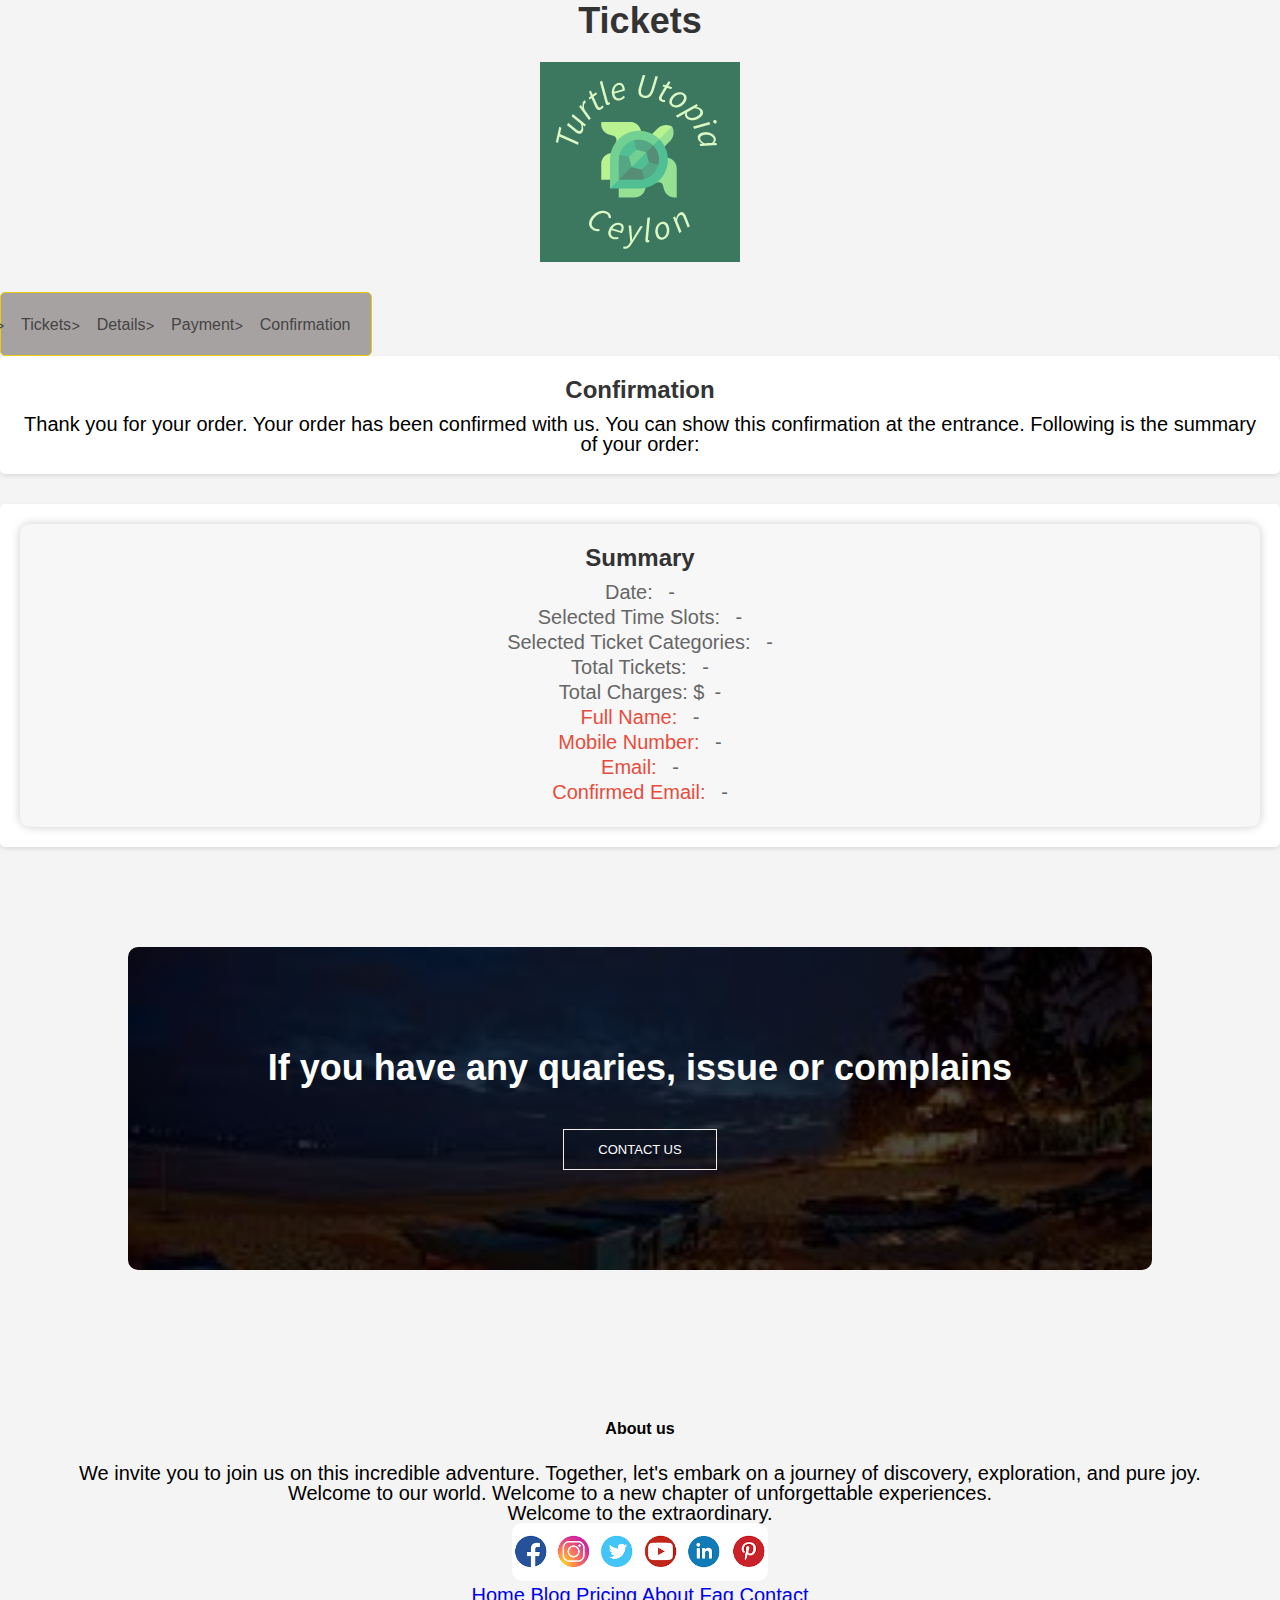
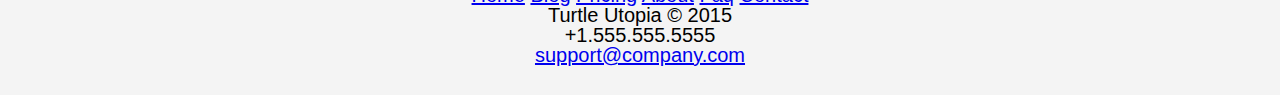
<file: confirmation.html>
<!DOCTYPE html>
<html lang="en">
<head>
    <meta charset="UTF-8">
    <meta name="viewport" content="width=device-width, initial-scale=1.0">
    <link rel="stylesheet" href="style.css">
    <title>Confirmation</title>
</head>
<body>
    <header>
        <h1>Tickets</h1>
        <img src="images/logo.png" alt="Cover Photo" class="cover-photo"> 
    </header>
    
    <div class="contentlinkstick">
        <nav class="booking-links">
          <ul>
            <li><a href="tickets.html">Tickets</a></li>
            <li><a href="details.html">Details</a></li>
            <li><a href="payment.html">Payment</a></li>
            <li><a href="confirmation.html">Confirmation</a></li>
          </ul>
        </nav>
      </div>
    
    <main>
        <section class="confirmation-section">
            <h2>Confirmation</h2>
            <p>Thank you for your order. Your order has been confirmed with us. You can show this confirmation at the entrance. Following is the summary of your order:</p>
            
            </section>
                <section class="confirmation-section">
                  
        
                    <!-- Summary Table -->
                    <div class="summary-tableconfir">
                        <h2>Summary</h2>
                        <p>Date: <span id="summaryDate"></span></p>
                        <p>Selected Time Slots: <span id="summarytableTimeSlots"></span></p>
                        <p>Selected Ticket Categories: <span id="summaryTicketCategories"></span></p>
                        <p>Total Tickets: <span id="summaryTotalTickets"></span></p>
                        <p>Total Charges: $<span id="summaryTotalCharges"></span></p> 
                        <p><strong>Full Name:</strong> <span id="summaryFullName"></span></p>
                        <p><strong>Mobile Number:</strong> <span id="summaryMobileNumber"></span></p>
                        <p><strong>Email:</strong> <span id="summaryEmail"></span></p>
                        <p><strong>Confirmed Email:</strong> <span id="summaryConfirmedEmail"></span></p>
                       

                    </div>
                </section>
            




        
            <script src="confirmation.js"></script>
            <script src="scripts.js"></script>

        
    </main>
<!--Call to action-->

<section class="cta">
    <h1>If you have any quaries, issue or complains</h1>
    <a href="" class="contact">CONTACT US</a>
</section>

<!--Footer-->

<section class="footer">
    <h4>About us</h4>
    <p>We invite you to join us on this incredible adventure.
        Together, let's embark on a journey of discovery, exploration, and pure joy. <br>
        Welcome to our world. Welcome to a new chapter of unforgettable experiences. <br>Welcome to the extraordinary.</p>
        <img class="aboutus"  src="images/social.png" alt="aboutus">


<footer class="footer-distributed">

			<div class="footer-left">

				

				<p class="footer-links">
					<a href="#" class="link-1">Home</a>
					
					<a href="#">Blog</a>
				
					<a href="#">Pricing</a>
				
					<a href="#">About</a>
					
					<a href="#">Faq</a>
					
					<a href="#">Contact</a>
				</p>

				<p class="footer-company-name">Turtle Utopia © 2015</p>
			</div>

			<div class="footer-center">

				<div>
					<i class="fa fa-phone"></i>
					<p>+1.555.555.5555</p>
				</div>

				<div>
					<i class="fa fa-envelope"></i>
					<p><a href="mailto:support@company.com">support@company.com</a></p>
				</div>

			</div>

	

		</footer>
    </section>
    
</body>
</html>
</file>
<file: style.css>
*{
    margin: 0;
    padding: 0;
    font-family: 'Josefin Sans', sans-serif;
     font-family: 'Roboto Condensed', sans-serif;
}
.header{
    min-height: 100vh;
    width: 100%;
    background-image: linear-gradient(rgba(4,9,30,0.7),rgba(4,9,30,0.7)),url(images/200w.gif);
    background-position: center;
    background-size: cover;
    position: relative;
}
nav{
    display: flex;
    padding: 2%;
    justify-content: space-between;
    align-items: center;
}
nav img{
    width: 100px;
}
.nav-links{
    flex: 1;
    text-align: right;
}
.nav-links ul li{
    list-style: none;
    display: inline-block;
    padding: 8px 12px;
    position: relative;

}
.nav-links ul li a{
    color: rgb(245, 245, 245);
    text-decoration: none;
    font-size: 14px;
}
.nav-links ul li ::after{
    content: '';
    width: 0%;
    height: 2px;
    background: #c20c12;
    display: block;
    margin: auto;
    transition: 0.5s;

}
.nav-links ul li:hover ::after{
    width: 100%;

}
.text-box{
    width: 90%;
    color: rgb(200, 235, 211);
    position: absolute;
    top: 50%;
    left: 50%;
    transform: translate(-50%, -50%);
    text-align: center;
}
.text-box h1{
    font-size: 65px;
    color: #f2f2f2;
}
.text-box p{
    margin: 10px 0 40px;
    font-size: 16px;
    color: rgb(198, 204, 209);
}
.explore{
    display: inline-block;
    text-decoration: none;
    color: white;
    border: 1px solid #fff;
    padding: 12px 34px;
    font-size: 13px;
    background: transparent;
    position: relative;
    cursor: pointer;
}
.explore:hover{
    border: 1px solid rgb(74, 101, 69);
    background: rgb(74, 101, 69);
    transition: 1s;
}

nav .fa{
    display: none;
}


@media(max-width: 700px){
    .text-box h1{
        font-size: 20px;
}
.nav-links ul li{
    display:block;
}
.nav-links{
    position: absolute;
    background: rgb(100, 123, 105);
    height: 100vh;
    width: 200px;
    top:0;
    right: -200px;
    text-align: left;
    z-index: 2;
    transition: 1s;
}
nav .fa{
    display: block;
    color: #000000;
    margin: 10%;
    font-size: 22px;
    cursor: pointer;
}
.nav-links ul{
    padding: 30px;
}
}

/*------Mission and goals and effort-------*/


.goals{
    width: 80%;
    margin:auto;
    text-align: 100px;
    padding-top: 100px;
}
h1{
    font-size:  36px;
    font-weight: 600;
    text-align: center;
}
p{
    color: #000000;
    font-size: 20px;
    font-weight: 300;
    line-height: 20px;
    padding: 10px;
    padding-top: 50px;
    text-align: center;
}
.row{
    margin-top: 5%;
    display: flex;
    justify-content: space-between;
}
.effort-col{
    flex-basis: 30%;
    background: #bdcfc6;
    border-radius: 10px;
    margin-bottom: 5%;
    padding: 20px 12px;
    box-sizing: border-box;
    transition: 0.5s;
}
h3{
    text-align: center;
    font-style: 600;
    margin: 10px 0;
}
ul{
    color: #000000;
    font-size: 20px;
    font-weight: 300;
    line-height: 20px;
    padding: 10px;
    padding-top: 25px;
    text-align: center;

}
.effort-col:hover{
    box-shadow: 50px 50px 50px 30px rgba(0,0,0,0.2);

} 

@media(max-width: 700px){
    .row{
        flex-direction: column;
    }
}

/*Do Not Miss*/

.DoNot{
    width: 80%;
    margin: auto;
    text-align: center;
    padding-top: 50px;
}
.DoNot{
    flex-basis: 32%;
    border-radius: 10px;
    margin-bottom: 30px;
    position: relative;
    overflow: hidden;
}
.DoNot-col{
    flex-basis: 32%;
    border-radius: 10px;
    margin-bottom: 30px;
    position: relative;
    overflow: hidden;
}
.DoNot-col img{
    width: 100%;
    display: block;
}
.layer{
    background: transparent;
    height: 100%;
    width: 100%;
    position: absolute;
    top: 0;
    left: 0;
    transition: 3s;
}
.layer:hover{
    background: #8f8b13;
}
.layer h3{
    width: 100%;
    font-weight: 500;
    color: #fff;
    font-size: 26px;
    bottom: 25%;
    left: 50%;
    transform: translateX(-50%);
    position: absolute;
    text-align: center;
    transition: 0.5s;
   
}
.layer:hover h3{
    bottom: 49%;
    opacity: 1;
}

/*----Tips------*/

.info{
    width: 80%;
    margin: auto;
    text-align: center;
    padding-top: 100px;
}
.reviews-col{
    flex-basis: 31%;
    border-radius: 10px;
    margin-bottom: 5%;
    text-align: left;

}
.reviews-col img{
    width: 100%;
    border-radius: 10px;
}
.reviews-col p{
    padding: 0;
    color: #4d4907;
}
.reviews-col h3{
    margin-top: 16px;
    margin-bottom: 15px;
    text-align: center;
    

}

/*---Testimonials---*/

.test{
    width: 80%;
    margin: auto;
    padding-top: 100px;
    text-align: center;
}
.test-col{
    flex-basis: 40%;
    border-radius: 10px;
    margin-bottom: 5%;
    text-align: left;
    background: #fff3f3;
    padding: 25px;
    cursor: pointer;
    display: flex;
}
.test-col img{
    height: 40px;
    margin-left: 5px;
    margin-right: 30px;
    border-radius: 50%;
}
.test-col p{
    padding: 0;

}
.test-col h3{
    margin-top: 15px;
    text-align: left;
}

@media(max-width: 700px){
    .test-col img{
     margin-left: 0px;
    margin-right: 15px;
    }

}

/*----Call to action----*/

.cta{
    margin: 100px auto;
    width:80%;
    background-image: linear-gradient(rgba(0,0,0,0.7),rgba(0,0,0,0.7)),url(images/beach.jpeg);
    background-position: center;
    background-size: cover;
    border-radius: 10px;
    text-align: center;
    padding: 100px 0;
}
.cta h1{
    color: #fff;
    margin-bottom: 40px;
    padding: 0;
}
.contact{
      display: inline-block;
        text-decoration: none;
        color: rgb(255, 255, 255);
        border: 1px solid #f6ebeb;
        padding: 12px 34px;
        font-size: 13px;
        background: transparent;
        position: relative;
        cursor: pointer;
}
.contact:hover{
    border: 1px solid rgb(74, 101, 69);
    background: rgb(74, 101, 69);
    transition: 1s;
}

@media(max-width: 700px){
    .cta h1{
        font-size: 24px;
    }
}

/*---Footer--*/

.footer{
    width: 100%;
    text-align: center;
    padding: 30px 0;
}
.footer h4{
    margin-bottom: 25px;
    margin-top: 20px;
    font-weight: 600;
}
.aboutus{
    width: 20%;
    border-radius: 10px;
}

/*-----Turtle Categories page------*/

.sub-header{
    min-height: 100vh;
    width: 100%;
    background-image: linear-gradient(rgba(29, 34, 51, 0.7),rgba(33, 38, 60, 0.7)),url(images/baby-sea-turtle-world-turtle-day.gif);
    background-position: center;
    background-size: cover;
    position: relative;
    text-align: center;
    color: #fff;
}
.sub-header h1{
    margin-top: 100px;
    color: #f2f2f2;
}

.sub-header .explore{
    display: inline-block;
    text-decoration: none;
    color: white;
    border: 1px solid #fff;
    padding: 12px 34px;
    font-size: 15px;
    background: transparent;
    position: relative;
    cursor: pointer;
    padding-bottom: 2%;
    text-align: center;
}
.explore:hover{
    border: 1px solid rgb(74, 101, 69);
    background: rgb(74, 101, 69);
    transition: 1s;
}

body {
    font-family: Arial, sans-serif;
    background-color: #f5f5f5;
    margin: 0;
    padding: 20px;
  }

  h1 {
    color: #333;
  }

  .turtle-card {
    background-color: #fff;
    border-radius: 4px;
    box-shadow: 0 2px 5px rgba(0, 0, 0, 0.1);
    padding: 20px;
    margin-bottom: 20px;
  }

  .turtle-card h2 {
    color: #666;
    margin-top: 0;
  }

  .turtle-card p {
    color: #888;
  }

  .turtle-image {
    max-width: 100%;
    height: auto;
    border-radius: 4px;
    margin-bottom: 10px;
  }

  /*--table--*/

  body {
    font-family: Arial, sans-serif;
    background-color: #f5f5f5;
    margin: 0;
    padding: 20px;
  }

  h1 {
    color: #333;
  }

  table {
    width: 100%;
    border-collapse: collapse;
    margin-bottom: 20px;
    border: 1px solid #ccc;
  }

  th, td {
    padding: 10px;
    text-align: center;
    border-bottom: 1px solid #ccc;
  }

  th {
    background-color: #f2f2f2;
    font-weight: bold;
  }

  tfoot td {
    font-weight: bold;
  }

  /* Responsive Styles */
  @media screen and (max-width: 600px) {
    table {
      font-size: 14px;
    }

    th, td {
      padding: 8px;
    }
  }
  
  /* Fancy Styles */
  .table-container {
    border-radius: 8px;
    overflow: hidden;
    box-shadow: 0 2px 5px rgba(0, 0, 0, 0.1);
  }

  table {
    background-color: #fff;
    border-collapse: separate;
    border-spacing: 0;
  }

  th, td {
    background-color: #f9f9f9;
    color: #444;
  }

  th {
    font-size: 16px;
    font-weight: bold;
    text-transform: uppercase;
  }

  tfoot td {
    background-color: #e0e0e0;
  }

  tbody tr:hover {
    background-color: #f2f2f2;
  }

  /*--Hikkaduwa--*/
  .sub3-header{
    min-height: 100vh;
    width: 100%;
    background-image: linear-gradient(rgba(4,9,30,0.7),rgba(4,9,30,0.7)),url(images/hikkaduwabeach.jpeg);
    background-position: center;
    background-size: cover;
    position: relative;
  }
  .text-box{
    width: 90%;
    color: rgb(200, 235, 211);
    position: absolute;
    top: 50%;
    left: 50%;
    transform: translate(-50%, -50%);
    text-align: center;
}
.text-box h1{
    font-size: 65px;
    color: #f2f2f2;
}

body {
    font-family: Arial, sans-serif;
    background-color: #f5f5f5;
    margin: 0;
    padding: 20px;
  }
  
  .container {
    max-width: 900px;
    margin: 0 auto;
  }
  
  h1, h2, h3 {
    text-align: center;
  }
  
  .section {
    margin-bottom: 30px;
  }
  
  .section-heading {
    font-size: 24px;
    font-weight: bold;
    color: #333;
    margin-bottom: 10px;
  }
  
  .section-content {
    color: #666;
    line-height: 1.6;
  }
  
  .image {
    margin-top: 20px;
    text-align: center;
  }
  
  .image img {
    max-width: 100%;
  }

  .section-heading:hover {
    color: #ff6600;
    cursor: pointer;
  }
  
  .book-button {
    display: inline-block;
    background-color: #ff9900;
    color: white;
    padding: 18px 40px;
    border: none;
    border-radius: 50px;
    cursor: pointer;
    font-size: 24px;
    text-align: center;
    text-decoration: none;
    transition: background-color 0.3s ease;
    box-shadow: 0px 6px 15px rgba(0, 0, 0, 0.3);
  }

  .book-button:hover {
    background-color: #ff6600;
  }

  /* Center Button */
  .center {
    display: flex;
    justify-content: center;
    align-items: center;
    min-height: 80vh;
  }

  /* Add box shadow to images on hover */
  .image img:hover {
    box-shadow: 0 0 10px rgba(0, 0, 0, 0.3);
  }
  
  /* Add border and transition to images */
  .image img {
    border: 2px solid #fff;
    transition: border-color 0.3s ease;
  }
  
  /* Add hover effect to images */
  .image img:hover {
    border-color: #ff6600;
  }
  
  /* Add subtle background color to sections */
  .section {
    background-color: #fff;
    padding: 20px;
    border-radius: 5px;
    box-shadow: 0 2px 4px rgba(0, 0, 0, 0.1);
  }
  
  /* Add border and padding to section headings */
  .section-heading {
    border-bottom: 1px solid #ccc;
    padding-bottom: 10px;
  }
  
  /* Add spacing between list items */
  .section-content ul {
    padding-left: 20px;
  }
  
  /* Add border-radius to images */
  .image img {
    border-radius: 5px;
  }
  
  /* Adjust spacing between sections */
  .section:not(:last-child) {
    margin-bottom: 40px;
  }

  .image-grid {
    display: grid;
    grid-template-columns: repeat(auto-fit, minmax(200px, 1fr));
    grid-gap: 20px;
  }

  .image-grid-item img {
    max-width: 100%;
    border-radius: 5px;
  }

  .image-grid {
    display: grid;
    grid-template-columns: repeat(auto-fit, minmax(200px, 1fr));
    grid-gap: 20px;
  }
  
  .image-grid-item {
    position: relative;
    overflow: hidden;
    border-radius: 5px;
    box-shadow: 0 2px 4px rgba(0, 0, 0, 0.1);
  }
  
  .image-grid-item img {
    width: 100%;
    height: auto;
    transition: transform 0.3s ease;
  }
  
  .image-grid-item:hover img {
    transform: scale(1.1);
  }
  
  .image-grid-item::after {
    content: "";
    display: block;
    padding-bottom: 100%;
  }
  
  .image-grid-item .overlay {
    position: absolute;
    top: 0;
    left: 0;
    width: 100%;
    height: 100%;
    background-color: rgba(0, 0, 0, 0.5);
    opacity: 0;
    transition: opacity 0.3s ease;
  }
  
  .image-grid-item:hover .overlay {
    opacity: 1;
  }
  
  .image-grid-item .overlay-content {
    position: absolute;
    top: 50%;
    left: 50%;
    transform: translate(-50%, -50%);
    text-align: center;
    color: #fff;
  }
  
  .image-grid-item .overlay-content h3 {
    font-size: 20px;
    margin-bottom: 10px;
  }
  
  .image-grid-item .overlay-content p {
    font-size: 16px;
    margin-bottom: 0;
  }
  
  @media screen and (max-width: 600px) {
    .container {
      padding: 10px;
    }
  
    h1 {
      font-size: 24px;
    }
  
    .section-heading {
      font-size: 20px;
    }
  }
  
  @media screen and (max-width: 600px) {
    .container {
      padding: 10px;
    }
  
    h1 {
      font-size: 24px;
    }
  
    .section-heading {
      font-size: 20px;
    }
  }




  /*--Threats--*/

  .sub2-header{
    min-height: 100vh;
    width: 100%;
    background-image: linear-gradient(rgba(4,9,30,0.7),rgba(4,9,30,0.7)),url(images/threats.jpeg);
    background-position: center;
    background-size: cover;
    position: relative;
  }

  body {
    font-family: Arial, sans-serif;
    background-color: #f5f5f5;
    margin: 0;
    padding: 20px;
  }

  h1 {
    color: #333;
    text-align: center;
  }

  h2{
    text-align: center;
  }

  .container {
    max-width: 900px;
    margin: 0 auto;
  }

  .grid {
    display: grid;
    grid-template-columns: repeat(auto-fit, minmax(300px, 1fr));
    grid-gap: 20px;
  }

  .grid-item {
    background-color: #fff;
    border-radius: 8px;
    padding: 20px;
    box-shadow: 0 2px 5px rgba(0, 0, 0, 0.1);
    text-align: center;
    transition: transform 0.3s ease;
  }

  .grid-item:hover {
    transform: scale(1.05);
  }

  .grid-item img {
    max-width: 100%;
    border-radius: 8px;
    margin-bottom: 10px;
  }

  .grid-item {
    position: relative;
    overflow: hidden;
  }
  
  .grid-item img {
    transition: transform 0.3s ease;
  }
  
  .grid-item:hover img {
    transform: scale(1.1);
  }
  
  .grid-item::before {
    content: '';
    position: absolute;
    top: 0;
    left: 0;
    width: 100%;
    height: 100%;
    background-color: rgba(0, 0, 0, 0.5);
    opacity: 0;
    transition: opacity 0.3s ease;
  }
  
  .grid-item:hover::before {
    opacity: 1;
  }
  
  .grid-item h3 {
    position: absolute;
    top: 50%;
    left: 50%;
    transform: translate(-50%, -50%);
    color: #fff;
    font-size: 18px;
    opacity: 0;
    transition: opacity 0.3s ease;
  }
  
  .grid-item:hover h3 {
    opacity: 1;
  }

  /* Responsive Styles */
  @media screen and (max-width: 600px) {
    .grid {
      grid-template-columns: 1fr;
    }
  }
  
  .header1 {
    background-color: #f2f2f2;
    padding: 10px;
    margin-bottom: 20px;
  }

  .header1 h2 {
    color: #333;
    margin: 0;
  }

  /*--Donations and Purchases--*/

  .sub4-header{
    min-height: 100vh;
    width: 100%;
    background-image: linear-gradient(rgba(4,9,30,0.7),rgba(4,9,30,0.7)),url(images/donate.gif);
    background-position: center;
    background-size: cover;
    position: relative;
  }

  body {
    font-family: Arial, sans-serif;
    background-color: #f5f5f5;
    margin: 0;
    padding: 20px;
  }

  .container {
    max-width: 900px;
    margin: 0 auto;
  }

  h1 {
    color: #333;
    text-align: center;
  }

  .section {
    margin-bottom: 30px;
  }

  .section-heading {
    font-size: 24px;
    font-weight: bold;
    color: #333;
    margin-bottom: 10px;
  }

  .section-content {
    color: #666;
    line-height: 1.6;
  }

  .donation-card {
    background-color: #fff;
    border-radius: 5px;
    box-shadow: 0 2px 4px rgba(0, 0, 0, 0.1);
    padding: 20px;
    margin-bottom: 20px;
    display: flex;
    flex-wrap: wrap;
  }

  .donation-card img {
    width: 100%;
    max-width: 200px;
    margin-right: 20px;
    border-radius: 5px;
  }

  .donation-card-content {
    flex-grow: 1;
  }

  .donation-card h3 {
    margin-top: 0;
    font-size: 20px;
    color: #333;
  }

  .donation-card p {
    margin-bottom: 10px;
  }

  .donation-card button {
    background-color: #ff6600;
    color: #fff;
    border: none;
    padding: 10px 20px;
    border-radius: 5px;
    cursor: pointer;
  }

  @media screen and (max-width: 600px) {
    .container {
      padding: 10px;
    }

    h1 {
      font-size: 24px;
    }

    .section-heading {
      font-size: 20px;
    }

    .donation-card {
      flex-direction: column;
    }

    .donation-card img {
      margin-bottom: 20px;
    }
  }
  body {
    font-family: Arial, sans-serif;
    background-color: #f5f5f5;
    margin: 0;
    padding: 20px;
  }

  .container {
    max-width: 500px;
    margin: 0 auto;
    background-color: #fff;
    border-radius: 5px;
    box-shadow: 0 2px 4px rgba(0, 0, 0, 0.1);
    padding: 20px;
  }

  h1 {
    color: #333;
    text-align: center;
    margin-top: 0;
  }

  .form-group {
    margin-bottom: 20px;
  }

  .form-group label {
    display: block;
    font-weight: bold;
    margin-bottom: 5px;
    color: #666;
  }

  .form-group input[type="text"],
  .form-group input[type="email"],
  .form-group select,
  .form-group textarea {
    width: 100%;
    padding: 10px;
    border-radius: 5px;
    border: 1px solid #ccc;
    background-color: #f5f5f5;
    color: #333;
    font-size: 16px;
  }

  .form-group textarea {
    resize: vertical;
  }

  .form-group input[type="submit"] {
    background-color: #ff6600;
    color: #fff;
    border: none;
    padding: 10px 20px;
    border-radius: 5px;
    cursor: pointer;
    font-size: 18px;
    transition: background-color 0.3s ease;
  }

  .form-group input[type="submit"]:hover {
    background-color: #ff8533;
  }

/*-- tickets --*/


/* Global Styles */
body {
  font-family: Arial, sans-serif;
  margin: 0;
  padding: 0;
}

/* Header Styles */
.headertick {
  position: relative;
  background-color: #ff9900; /* Solid color background */
  height: 25vh; /* 1/4 of the viewport height */
  color: #fff;
  text-align: center;
  display: flex;
  flex-direction: column;
  justify-content: center;
}

/* Header Overlay */
.overlaytick {
  position: absolute;
  top: 0;
  left: 0;
  width: 100%;
  height: 100%;
  background-color: rgba(0, 0, 0, 0.5);
}

/* Logo Styles */
.logotick {
  position: absolute;
  top: 10px;
  right: 10px;
}

.logo img {
  width: 40px; /* Adjust the logo width as needed */
}

/* Header Content Styles */
.headertick-contenttick {
  margin-top: 5px;
  font-size: 26px;
  text-shadow: 2px 2px 4px rgba(0, 0, 0, 0.5);
}

/* Content Styles */
.contenttick {
  padding: 20px;
  text-align: center;
}

.subsection {
  margin-bottom: 40px;
}

.subsection h2 {
  font-size: 24px;
}

.contenttick p {
  font-size: 18px;
  margin-bottom: 20px;
}


/* Content Styles */
.contentlinktick {
  padding: 20px;
  text-align: center;
}

/* Booking Links */
.booking-links {
  margin-top: 30px;
  text-align: center;
  background-color: #a7a2a2; /* Light gray background */
  border: 1px solid #eccb0e;
  padding: 10px;
  border-radius: 5px;
  display: inline-block;
}

.booking-links ul {
  list-style: none;
  padding: 0;
}

.booking-links li {
  display: inline-block;
  margin: 10px;
}

.booking-links a {
  font-size: 16px;
  text-decoration: none;
  color: #444; /* Dark ash color */
  position: relative;
  transition: color 0.3s ease;
}

.booking-links a:before {
  content: ' > ';
  position: absolute;
  left: -25px;
  top: 0;
  font-size: 14px;
  opacity: 1;
  transition: opacity 0.3s ease;
}

.booking-links a:hover {
  color: #ff9900;
  text-decoration: underline;
}

.booking-links a:hover:before {
  opacity: 1;
}


/*--dates--*/


/* Content Styles */
.contentdate {
  padding: 20px;
  text-align: center;
}

.calendar {
  margin-bottom: 30px;
}

.next-link {
  display: inline-block;
  background-color: #ff6600;
  color: white;
  padding: 8px 16px;
  border: none;
  border-radius: 5px;
  text-decoration: none;
  transition: background-color 0.3s ease;
  font-size: 18px;
  letter-spacing: 1px;
  text-transform: uppercase;
}

.next-link:hover {
  background-color: #ff9900;
}

/*--calander--*/

/* Your existing CSS styles here */

/* Content Styles */
.contentcal {
  padding: 20px;
  text-align: center;
}

.calendar {
  margin-bottom: 30px;
}

.contentnextlink {
  padding: 20px;
  text-align: center;
}




/*--tickets --*/



.contentticket {
  padding: 20px;
  text-align: center;
}

.ticket-categories {
  display: flex;
  flex-wrap: wrap;
  justify-content: center;
  gap: 20px;
  margin: 20px 0;
}

.ticket-category {
  background-color: #f7f7f7;
  border: 1px solid #ddd;
  padding: 15px;
  border-radius: 5px;
  flex-basis: calc(33.33% - 20px);
  text-align: center;
  box-shadow: 0px 4px 6px rgba(0, 0, 0, 0.1);
}

.ticket-category h3 {
  margin: 0 0 10px 0;
}

.ticket-category-header {
  display: flex;
  align-items: center;
  justify-content: space-between;
}

.ticket-controls {
  display: flex;
  align-items: center;
  justify-content: center;
}

.ticket-controls button {
  background-color: #ff6600;
  color: white;
  border: none;
  border-radius: 50%;
  width: 30px;
  height: 30px;
  font-size: 18px;
  cursor: pointer;
  transition: background-color 0.3s ease;
}

.ticket-controls button:hover {
  background-color: #ff9900;
}

.ticket-box {
  width: 50px;
  padding: 5px;
  border: 1px solid #ddd;
  border-radius: 3px;
}

#totalTickets {
  font-weight: bold;
  color: #053b02;
}


.ticket-category {
  border: 1px solid #ddd;
  padding: 10px;
  margin-bottom: 10px;
  background-color: #f9f9f9;
}

.ticket-category-header {
  display: flex;
  justify-content: space-between;
  align-items: center;
}

.age-limit {
  font-size: 14px;
  color: #666;
  margin-top: 6px;
}

/*--Duration --*/


.select-style {
  appearance: none;
  background-color: #f4f4f4;
  border: none;
  padding: 10px;
  width: 100%;
  margin-top: 6px;
  color: #333;
  font-size: 16px;
  border-radius: 4px;
  cursor: pointer;
  transition: background-color 0.3s, box-shadow 0.3s;
}

.select-style:hover {
  background-color: #e0e0e0;
  box-shadow: 0 0 5px rgba(0, 0, 0, 0.2);
}

.peak-hours-note {
  font-size: 14px;
  color: #777;
  margin-top: 6px;
}

.charges {
  margin-top: 20px;
  background-color: #f9f9f9;
  padding: 20px;
  border-radius: 4px;
  box-shadow: 0 2px 4px rgba(0, 0, 0, 0.1);
  transition: transform 0.2s;
}

.charges:hover {
  transform: translateY(-2px);
}

.charge-item {
  display: flex;
  justify-content: space-between;
  align-items: center;
  margin: 8px 0;
  font-size: 14px;
  color: #555;
  transition: transform 0.2s;
}

.charge-item:hover {
  transform: scale(1.05);
}

.charge-item p {
  font-weight: bold;
  margin-right: 8px;
}

body {
  font-family: Arial, sans-serif;
  margin: 0;
  padding: 0;
  background-color: #f2f2f2;
}

.container {
  background-color: white;
  margin: 20px auto;
  padding: 20px;
  border-radius: 10px;
  box-shadow: 0 2px 10px rgba(0, 0, 0, 0.1);
  max-width: 600px;
}



h1, h2 {
  text-align: center;
}

.select-style {
  width: 100%;
  padding: 10px;
  border: 1px solid #ccc;
  border-radius: 5px;
  font-size: 16px;
}

.peak-hours-note {
  font-size: 12px;
  color: #666;
}

.ticket-category {
  margin: 15px 0;
}

.ticket-category label {
  font-weight: bold;
}

.ticket-controls {
  display: flex;
  align-items: center;
}

.ticket-controls input {
  width: 40px;
  text-align: center;
}


.pricing {
  background-color: #f9f9f9;
  border: 1px solid #ccc;
  padding: 20px;
  border-radius: 5px;
  box-shadow: 0 2px 4px rgba(0, 0, 0, 0.1);
  margin-top: 20px;
}

.pricing h2 {
  font-size: 1.5em;
  margin-bottom: 10px;
}

.pricing ul {
  list-style: none;
  padding: 0;
  margin: 0;
}

.pricing li {
  padding: 8px 0;
  border-bottom: 1px solid #ddd;
  display: flex;
  justify-content: space-between;
}

.pricing li:last-child {
  border-bottom: none;
}

.pricing li p {
  margin: 0;
}

/* Add hover effect */
.pricing li:hover {
  background-color: #f5f5f5;
  transition: background-color 0.3s;
}


.control-button {
  font-size: 16px;
  border: none;
  background-color: #ccc;
  padding: 5px 10px;
  border-radius: 5px;
  cursor: pointer;
  margin: 0 5px;
}

.summary {
  margin-top: 20px;
  border-top: 1px solid #ccc;
  padding-top: 15px;
}

.summary p {
  font-weight: bold;
}



/* Style for the clear button */
#clearButton {
  background-color: #f44336;
  color: white;
  border: none;
  padding: 10px 20px;
  text-align: center;
  text-decoration: none;
  display: inline-block;
  font-size: 16px;
  margin-top: 10px;
  cursor: pointer;
  border-radius: 4px;
  transition: background-color 0.3s;
}

#clearButton:hover {
  background-color: #d32f2f;
}


@media (max-width: 768px) {
  .container {
    flex-direction: column;
  }

  .booking-form, .charges, .summary {
    margin-bottom: 20px;
  }
}

/* Add this CSS code to style the "Continue with Purchase" button */
#continueButton {
  background-color: #0ae80d;
  color: #314231;
  padding: 10px 20px;
  font-size: 16px;
  border: none;
  cursor: pointer;
  transition: background-color 0.3s;
  float: right;
}

#continueButton:disabled {
  background-color: #2d672f;
  cursor: not-allowed;
}



/*--summary table--*/



/*--DETAILS PAGE--*/

/* Reset some default styles */
body, h1, p, img {
  margin: 0;
  padding: 0;
  border: 0;
}
.ticketbody {
 display: flex;
}
/* Header styles */
.headerdet {
  position: relative;
  background-color: #f4f4f4;
  padding: 2rem 0;
  text-align: center;
  color: #333;
}

.headerdet-content {
  max-width: 1200px;
  margin: 0 auto;
  padding: 0 1rem;
}

.heading {
  font-size: 2.5rem;
  margin-bottom: 1rem;
}

.subheading {
  font-size: 1.5rem;
  margin-bottom: 2rem;
}

.logo img {
  width: 40px; /* Adjust the logo width as needed */
}

.headerdet-content {
  margin-top: 5px;
  font-size: 26px;
  text-shadow: 2px 2px 4px rgba(0, 0, 0, 0.5);
}



.containerdet {
  max-width: 800px;
  margin: 0 auto;
  padding: 20px;
  background-color: #fff;
  box-shadow: 0 4px 8px rgba(0, 0, 0, 0.1);
  border-radius: 5px;
  position: absolute;
  left: 60px;
}

h1 {
  text-align: center;
  margin-bottom: 20px;
}

label {
  font-weight: bold;
}

input[type="text"],
input[type="email"],
select {
  width: 100%;
  padding: 10px;
  margin-bottom: 10px;
  border: 1px solid #ccc;
  border-radius: 5px;
  font-size: 16px;
}

select {
  appearance: none;
  background-repeat: no-repeat;
  background-position: right center;
  padding-right: 25px;
}

button {
  background-color: #3498db;
  color: #fff;
  border: none;
  padding: 10px 20px;
  border-radius: 5px;
  font-size: 16px;
  cursor: pointer;
  transition: background-color 0.3s;
}

button:hover {
  background-color: #2980b9;
}

#proceedButton {
  left: 20px;
  bottom: 20px;
  background-color: #0ae80d;
  color: #314231;
  padding: 10px 20px;
  font-size: 16px;
  border: none;
  cursor: pointer;
  transition: background-color 0.3s;
  float: left;
}


.continueButton {
  text-align: left;
  width: 75%; 
  float: left;
}

/* Styles for the summary table */
.summarytable {
  border: 2px solid #ccc;
  padding: 20px;
  background-color: #f9f9f9;
  border-radius: 10px;
  box-shadow: 0 0 10px rgba(0, 0, 0, 0.1);
  position: fixed;
  bottom: 20px;
  right: 20px;
  transform: translateY(0); /* Adjust the translateY value to 0 */
  transition: transform 0.3s, box-shadow 0.3s;
  max-height: calc(100vh - 40px); /* Adjust the max height */
  overflow-y: auto;
}

.summarytable h2 {
  font-size: 24px;
  margin-bottom: 10px;
}

.summarytable p {
  font-size: 16px;
  margin: 5px 0;
}

/* Effects on hover */
.summarytable:hover {
  transform: translateY(-50%) scale(1.05);
  box-shadow: 0 0 20px rgba(0, 0, 0, 0.2);
}

.summarytable span {
  font-weight: bold;
  color: #3366cc;
}



.left-column {
  flex: 1;
  padding: 20px;
}


.right-column {
  flex: 1;
  padding: 20px;
  position: relative;
}

/*PAYMENT PAGE-----------------------------------------------------------------------------------*/

/* Styling for the Payment details section */



.payment-section {
  background-color: #fff;
  padding: 20px;
  border-radius: 10px;
  box-shadow: 0px 0px 20px rgba(0, 0, 0, 0.1);
  text-align: center;
  max-width: 400px;
  margin: 0 auto;
  position: absolute;
  left: 180px;
}

.payment-section h2 {
  font-size: 28px;
  margin-bottom: 20px;
  color: #333;
}

.payment-form label {
  font-weight: bold;
  display: block;
  margin-bottom: 5px;
}

.payment-form input[type="text"],
.payment-form input[type="number"] {
  width: 100%;
  padding: 10px;
  border: 1px solid #ccc;
  border-radius: 5px;
  margin-bottom: 15px;
  font-size: 16px;
  transition: border-color 0.3s;
}

.payment-form input[type="text"]:focus,
.payment-form input[type="number"]:focus {
  border-color: #007BFF;
}

.payment-form button[type="submit"] {
  background-color: #007BFF;
  border: none;
  color: white;
  padding: 12px 20px;
  font-size: 18px;
  border-radius: 5px;
  cursor: pointer;
  width: 100%;
  transition: background-color 0.3s;
}

.payment-form button[type="submit"]:hover {
  background-color: #0056b3;
}

/* Additional Effects */
.payment-form input[type="text"],
.payment-form input[type="number"],
.payment-form button[type="submit"] {
  box-shadow: 0px 0px 10px rgba(0, 0, 0, 0.1);
}

.payment-form input[type="text"]::placeholder,
.payment-form input[type="number"]::placeholder {
  color: #999;
}

.payment-form button[type="submit"]:disabled {
  opacity: 0.7;
  cursor: not-allowed;
}

/* Style for the hidden link */
.hidden-link {
  display: none;
  text-decoration: none;
  background-color: #007BFF;
  color: rgb(40, 23, 23);
  padding: 12px 20px;
  font-size: 18px;
  border-radius: 5px;
  cursor: pointer;
  width: 100%;
  text-align: center;
  margin-top: 20px;
  transition: background-color 0.3s, transform 0.3s;
}

.hidden-link:hover {
  background-color: #0056b3;
  transform: scale(1.05);
}

/*CONFIRMATION...............................................................*/

/* Global Styles */
body {
  font-family: Arial, sans-serif;
  margin: 0;
  padding: 0;
  background-color: #f4f4f4;
}

.headerconfir {
  background-color: #333;
  color: #fff;
  text-align: center;
  padding: 10px 0;
}

.headerconfir h1 {
  margin: 0;
  font-size: 2rem;
}


.maincon {
  max-width: 800px;
  margin: 20px auto;
  padding: 20px;
  background-color: #fff;
  box-shadow: 0 0 10px rgba(0, 0, 0, 0.1);
}

h2 {
  font-size: 1.5rem;
  margin-bottom: 10px;
}

/* Confirmation Section */
.confirmation-section {
  text-align: center;
}

.summary-section {
  margin-top: 20px;
  padding: 20px;
  border-top: 1px solid #ddd;
  background-color: #f9f9f9;
  box-shadow: 0 0 5px rgba(0, 0, 0, 0.1);
}

.summary-section h3 {
  font-size: 1.2rem;
  margin-bottom: 10px;
}

table {
  width: 100%;
  border-collapse: collapse;
  margin-top: 10px;
}

table td {
  padding: 8px;
  border-bottom: 1px solid #ddd;
}

/* Hover Effect */
button:hover, a:hover {
  background-color: #333;
  color: #fff;
}

.cover-photo {
  display: block;
  margin: 0 auto;
}

/* Style for the button container */
.button-container {
  text-align: center;
  margin-top: 20px;
}

/* Style for the details button */
.details-button {
  display: inline-block;
  padding: 10px 20px;
  background-color: #4CAF50;
  color: white;
  text-decoration: none;
  border-radius: 5px;
  transition: background-color 0.3s ease;
}

.details-button:hover {
  background-color: #45a049;
}




/*CONFIRMATION */

/* General Styles */






/* Navigation Styles */
.nav {
  background-color: #333;
  color: #fff;
  text-align: center;
  padding: 10px 0;
}

.nav ul {
  list-style: none;
  margin: 0;
  padding: 0;
}

.nav li {
  display: inline;
  margin: 0 10px;
}

.nav a {
  text-decoration: none;
  color: #fff;
  font-weight: bold;
}

/* Confirmation Section Styles */
.confirmation-section {
  background-color: #fff;
  padding: 20px;
  border-radius: 5px;
  box-shadow: 0 2px 4px rgba(0, 0, 0, 0.1);
}

.confirmation-section h2 {
  margin-top: 0;
  font-size: 1.5em;
  color: #333;
}

/* Add these styles for the Summary Table in the Confirmation page 

.summary-tableconfir {
  background-color: #fff;
  padding: 20px;
  border-radius: 5px;
  box-shadow: 0 2px 4px rgba(0, 0, 0, 0.1);
  margin-top: 20px;
}

.summary-tableconfir h2 {
  margin-top: 0;
  font-size: 1.5em;
  color: #333;
}

.summary-tableconfir p {
  margin: 10px 0;
  color: #666;
}





/* style.css */

/* Add background color and padding to the summary table */
.summary-tableconfir {
  background-color: #f7f7f7;
  padding: 20px;
  border-radius: 10px;
  box-shadow: 0px 0px 10px rgba(0, 0, 0, 0.2);
}

/* Style the table headers */
.summary-tableconfir h2 {
  margin-bottom: 10px;
  color: #333;
}

/* Style the table rows */
.summary-tableconfir p {
  margin: 5px 0;
  color: #666;
}

/* Highlight the total charges */
.summary-tableconfir p strong {
  color: #e74c3c;
}

/* Add some spacing between sections */
.confirmation-section {
  margin-bottom: 30px;
}










/* Add hover effect to summary table rows */
.summary-tableconfir tr:hover {
  background-color: #f5f5f5;
}

/* Add border to table cells */
.summary-tableconfir th, .summary-tableconfir td {
  border: 1px solid #ccc;
  padding: 10px;
}

/* Style for strong elements */
.summary-tableconfir strong {
  color: #333;
}

/* Add space between label and value */
.summary-tableconfir p span {
  display: inline-block;
  margin-left: 10px;
}

/* Button Styles */
.button {
  display: inline-block;
  padding: 10px 20px;
  background-color: #333;
  color: #fff;
  text-decoration: none;
  border-radius: 5px;
  transition: background-color 0.3s ease;
}

.button:hover {
  background-color: #555;
}*/



/* Footer Styles */
.footer {
  background-color: #333;
  color: #fff;
  text-align: center;
  padding: 10px 0;
}

/* Add your styles here */
.confirmation-link {
  display: block;
  margin-top: 20px;
  text-align: center;
  font-size: 18px;
  color: #007bff; /* Change the color as needed */
  text-decoration: none;
}

.confirmation-link:hover {
  color: #0056b3; /* Change the hover color as needed */
}


/* Responsive Styles */
@media (max-width: 768px) {
  .container {
    padding: 10px;
  }
}
</file>
